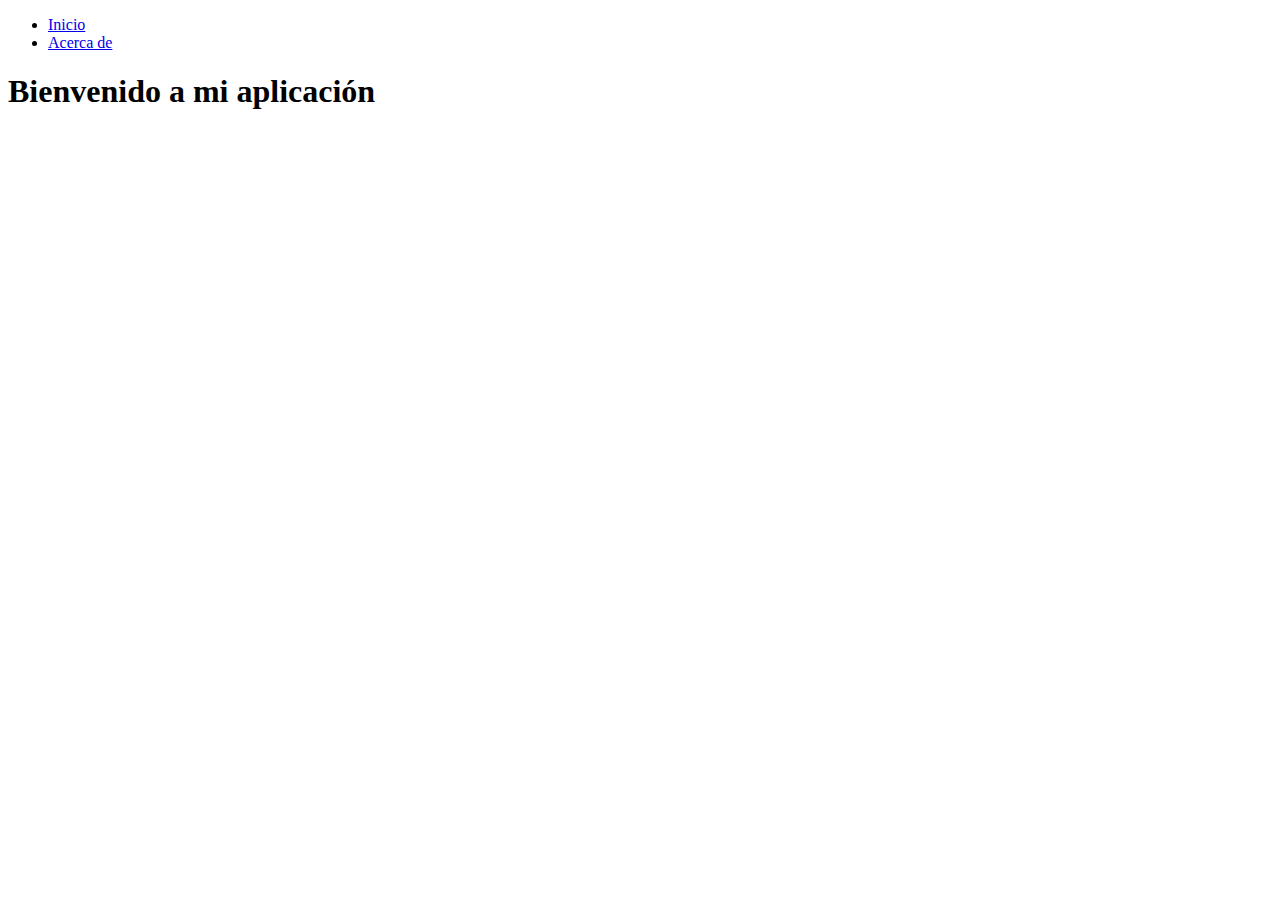
<file: index.html>
<!DOCTYPE html>
<html lang="es">
<head>
    <meta charset="UTF-8">
    <meta name="viewport" content="width=device-width, initial-scale=1.0">
    <title>Mi Aplicación</title>
</head>
<body>
    <header>
        <nav>
            <ul>
                <li><a href="#home">Inicio</a></li>
                <li><a href="#about">Acerca de</a></li>
            </ul>
        </nav>
    </header>
    <main>
        <h1>Bienvenido a mi aplicación</h1>
    </main>
</body>
</html>
</file>
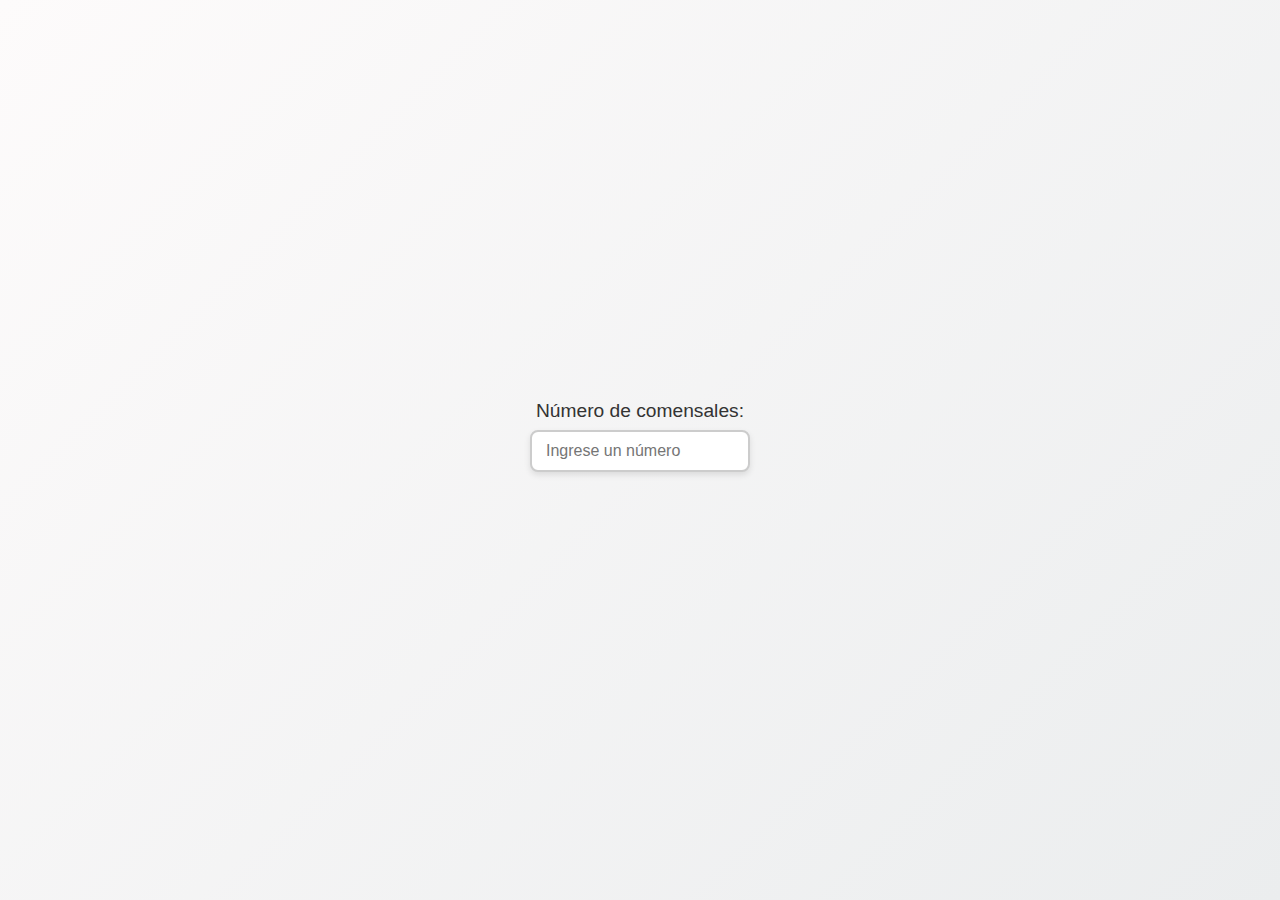
<file: Simulacion-Repo-Proyectos/Calculadora de tortilla de Kevin Alejandro Ramos Bernal/index.html>
<!DOCTYPE html>
<html lang="es">
<head>
    <meta charset="UTF-8">
    <meta name="Ejer Kevin" content="width=device-width, initial-scale=1.0">
    <link rel="stylesheet" href="./sources/styles.css">
    <title>Document</title>
</head>
<body>

    <label for ="comensales">Número de comensales:</label>

    <input type="number" id="comensales" oninput="mostrarMensaje()" placeholder="Ingrese un número">

    <p id="mensaje" style="color: green;"></p>

  
</body>
<script src="./sources/app/app.js"></script>
</html>
</file>
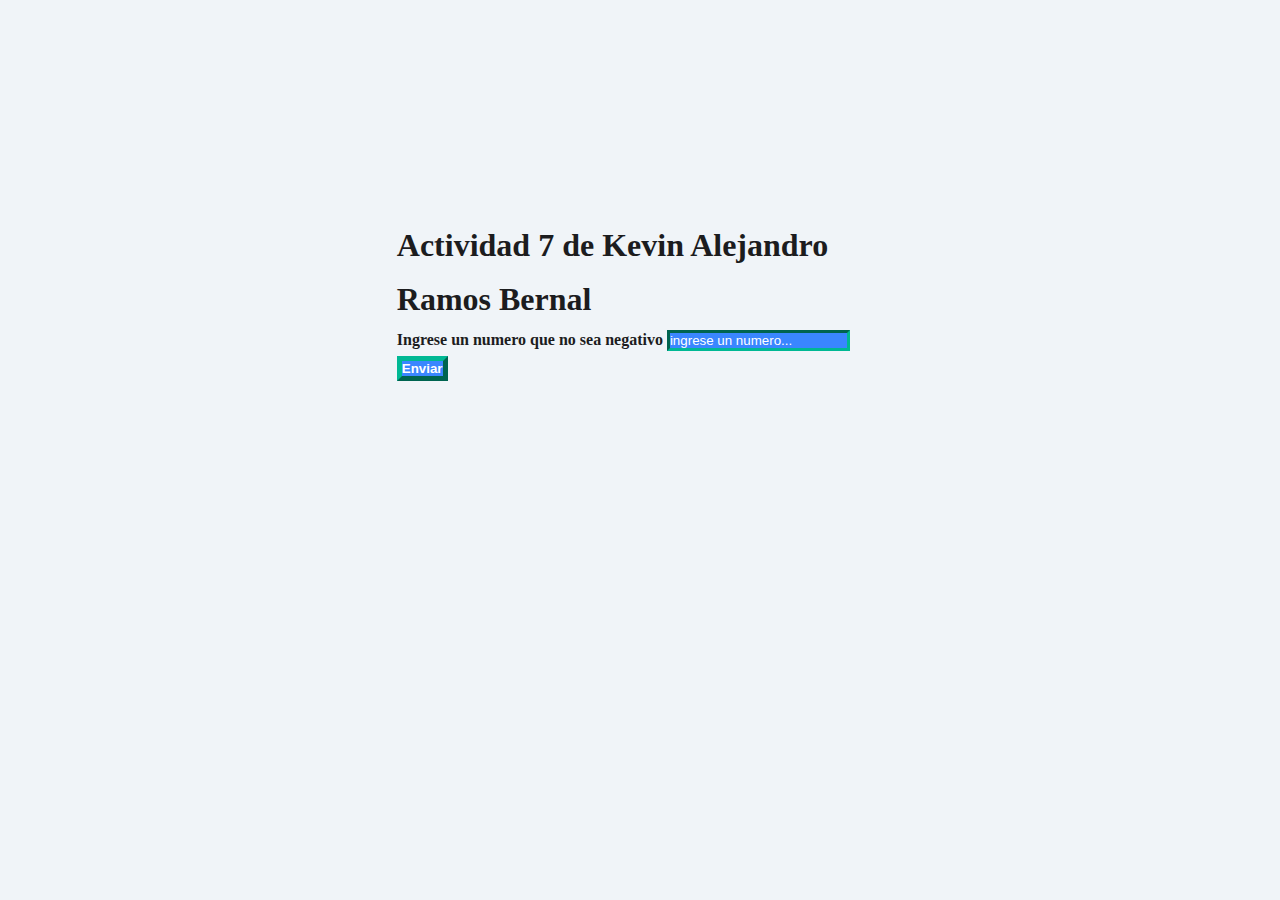
<file: Simulacion-Repo-Proyectos/Calculadora factorial de Kevin Alejandro Ramos Bernal/index.html>
<!DOCTYPE html>
<html lang="es">
<head>
    <meta charset="UTF-8">
    <meta name="viewport" content="width=device-width, initial-scale=1.0">
    <link rel="stylesheet" href="./sources/styles/styles.css">
    <title>document</title>
</head>
<body>
    <h1>Actividad 7 de Kevin Alejandro Ramos Bernal</h1>
    <form id="formulario">
    <label id="texto_numero"><b>Ingrese un numero que no sea negativo</b></label>
    <input type="number" id="NumeroInput" placeholder="ingrese un numero..." required >
    <button type="submit" id="enviar"> <b>Enviar</b> </button>
    </form>

    <div id="resultado1"></div>
    <div id="resultado2"></div>

</body>
<script src="./sources/app/app.js"></script>
</html>
</file>
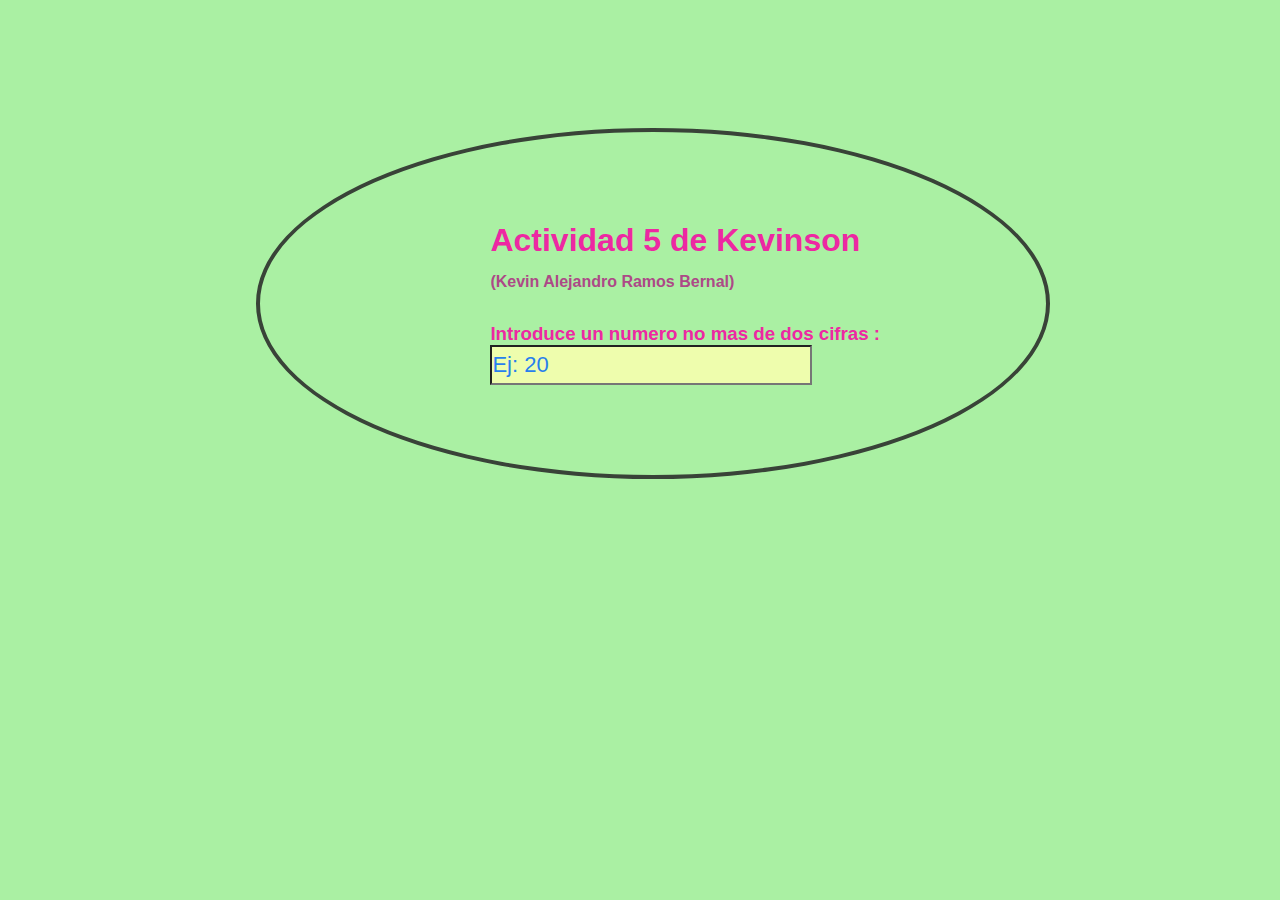
<file: Simulacion-Repo-Proyectos/Calculo de decimas y unidades de Kevin Alejandro Ramos Bernal/index.html>
<!DOCTYPE html>
<html lang="es">
<head>
    <meta charset="UTF-8">
    <meta name="viewport" content="width=device-width, initial-scale=1.0">
    <link rel="stylesheet" href="./sources/styles/styles.css">
    <title>Document</title>
</head>
<body>

    <h1>Actividad 5 de Kevinson <h4>(Kevin Alejandro Ramos Bernal)</h4></h1>

    <form>
        <label><h3>Introduce un numero no mas de dos cifras : </h3></label>
        <input type="number" id="numeroInput" type="number" min="10" max="99" placeholder="Ej: 20">
    </form>

    <p id="resultado-decenas"></p>
     <p id="resultado-unidades"></p>




</body>
<script src="./sources/app/app.js"></script>
</html>
</file>
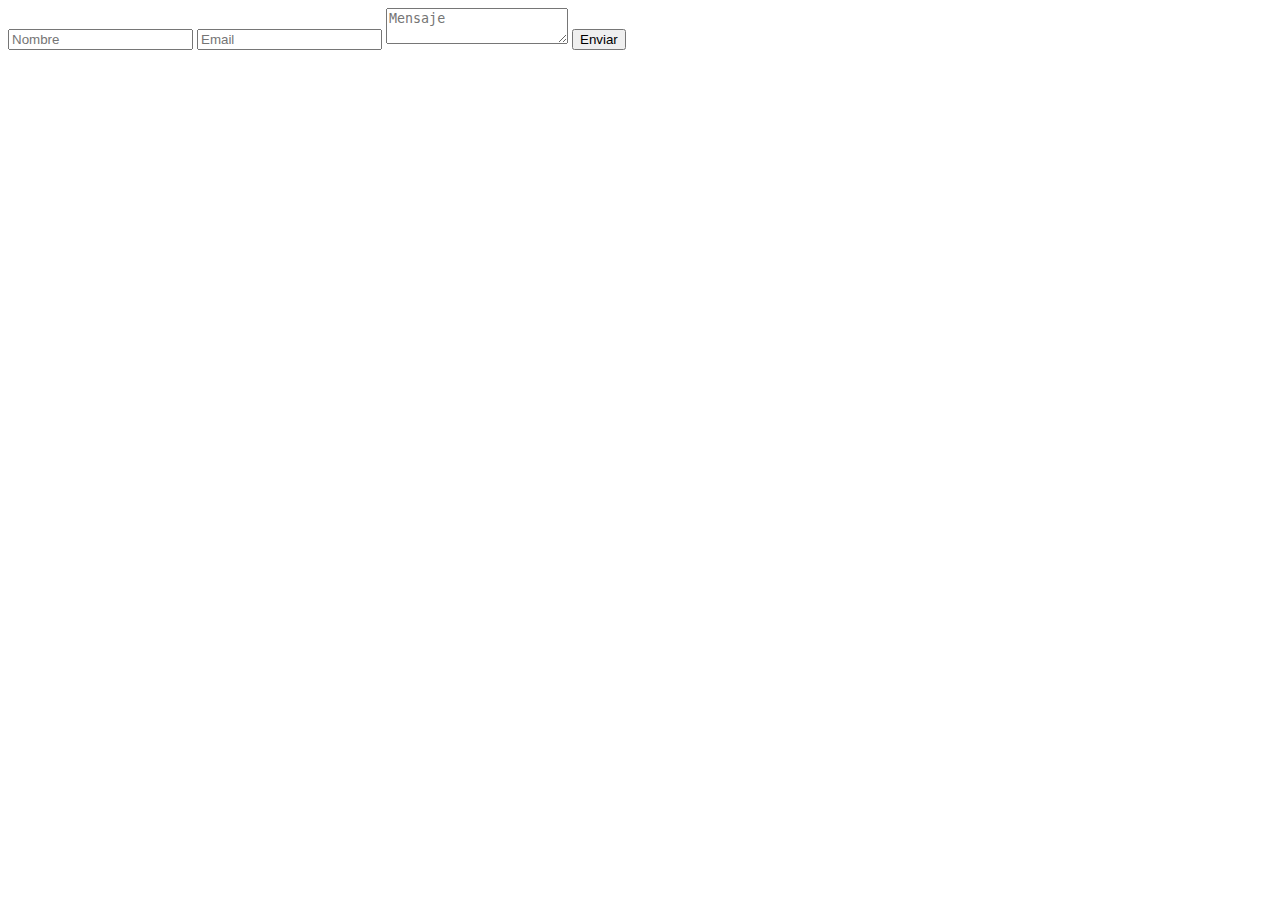
<file: contact-form.html>
<!DOCTYPE html>
<html lang="es">
<head>
    <meta charset="UTF-8">
    <title>Contacto</title>
</head>
<body>
    <form id="contactForm">
        <input type="text" name="name" placeholder="Nombre" required>
        <input type="email" name="email" placeholder="Email" required>
        <textarea name="message" placeholder="Mensaje"></textarea>
        <button type="submit">Enviar</button>
    </form>
</body>
</html>
</file>
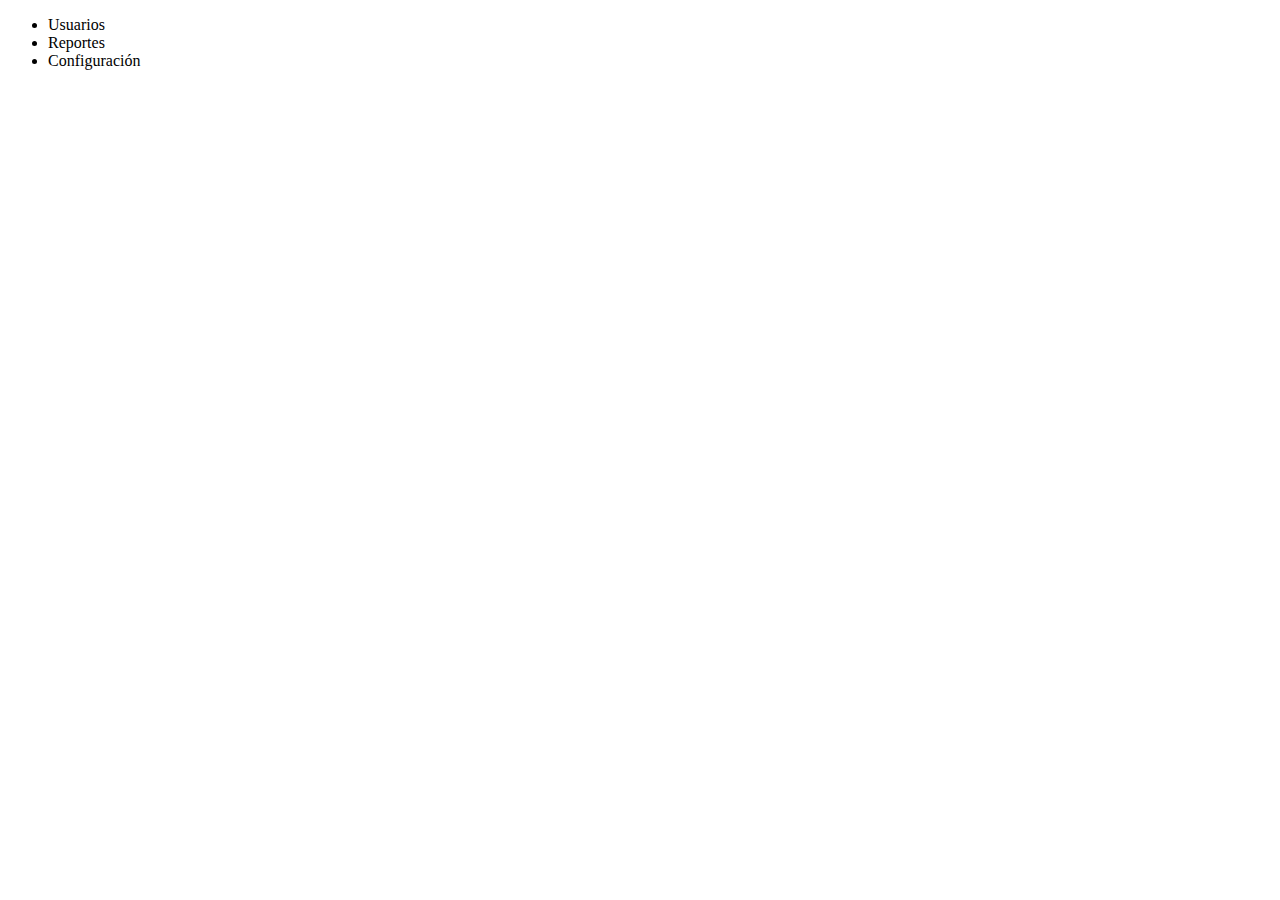
<file: dashboard.html>
<!DOCTYPE html>
<html lang="es">
<head>
    <meta charset="UTF-8">
    <title>Dashboard</title>
</head>
<body>
    <div class="dashboard">
        <aside class="sidebar">
            <ul>
                <li>Usuarios</li>
                <li>Reportes</li>
                <li>Configuración</li>
            </ul>
        </aside>
        <main class="content">
            <div class="stats-cards"></div>
        </main>
    </div>
</body>
</html>
</file>
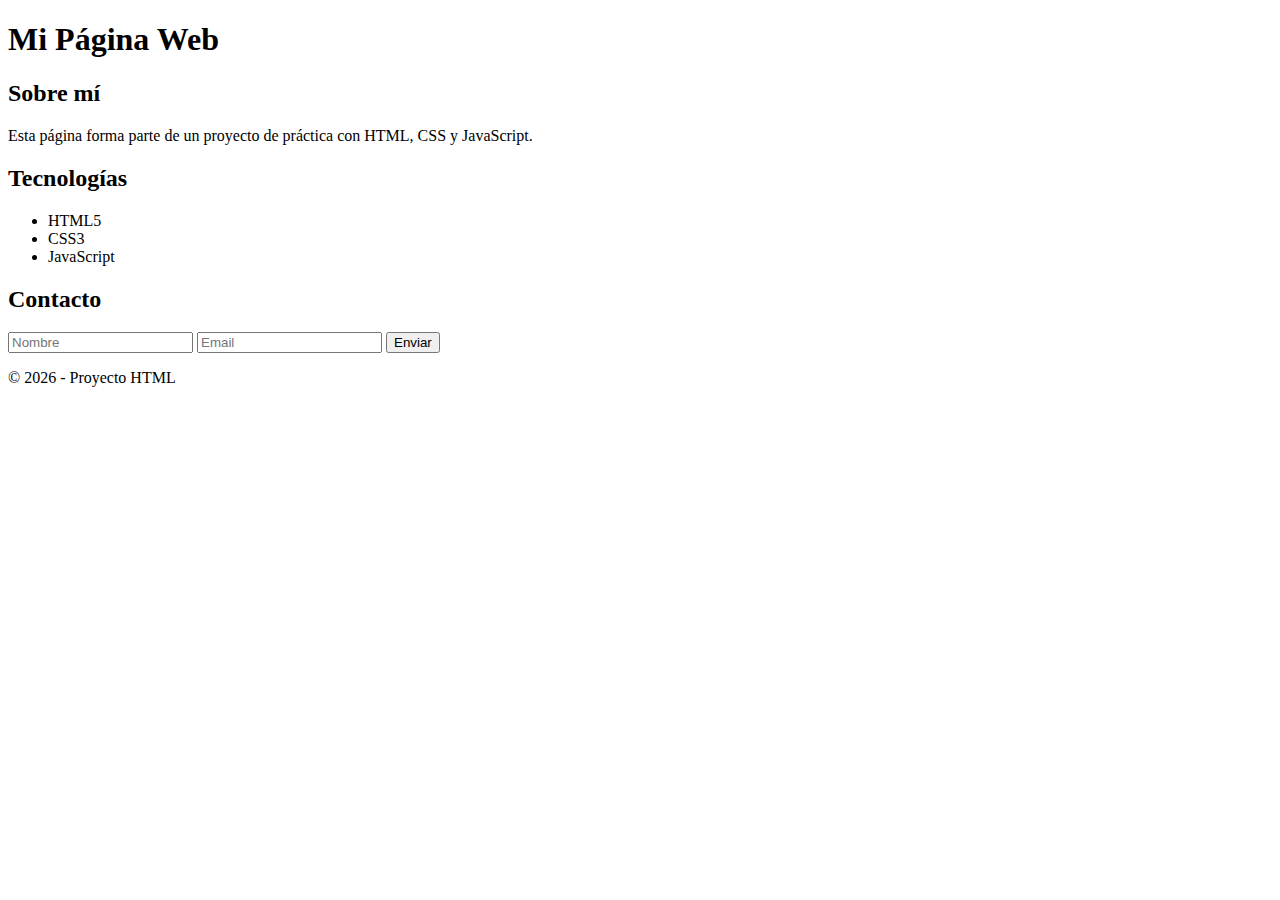
<file: Simulacion-Repo-Proyectos/unHTML.html>
<!DOCTYPE html>
<html lang="es">
<head>
  <meta charset="UTF-8">
  <title>Proyecto 1</title>
</head>
<body>
  <header>
  <h1>Mi Página Web</h1>
</header>
  <section>
  <h2>Sobre mí</h2>
  <p>Esta página forma parte de un proyecto de práctica con HTML, CSS y JavaScript.</p>
</section>
  <section>
  <h2>Tecnologías</h2>
  <ul>
    <li>HTML5</li>
    <li>CSS3</li>
    <li>JavaScript</li>
  </ul>
</section>
  <section>
  <h2>Contacto</h2>
  <form>
    <input type="text" placeholder="Nombre">
    <input type="email" placeholder="Email">
    <button>Enviar</button>
  </form>
</section>




<main>
</main>

<footer>
  <p>© 2026 - Proyecto HTML</p>
</footer>


</body>
</html>
</file>
<file: Simulacion-Repo-Proyectos/Calculadora de tortilla de Kevin Alejandro Ramos Bernal/sources/styles.css>
* {
  margin: 0;
  padding: 0;
  box-sizing: border-box;
}

body {
  height: 100vh;
  display: flex;
  flex-direction: column;
  justify-content: center;
  align-items: center;
  font-family: 'Segoe UI', sans-serif;
  background: linear-gradient(135deg, #fdfbfb, #ebedee);
  color: #333;
}

label {
  font-size: 1.2rem;
  margin-bottom: 8px;
}

input[type="number"] {
  width: 220px;
  padding: 10px 14px;
  font-size: 1rem;
  border: 2px solid #ccc;
  border-radius: 8px;
  outline: none;
  transition: all 0.3s ease-in-out;
  box-shadow: 0 3px 6px rgba(0, 0, 0, 0.1);
}

input[type="number"]:focus {
  border-color: #6c63ff;
  box-shadow: 0 4px 10px rgba(108, 99, 255, 0.2);
}

p#mensaje {
  margin-top: 16px;
  font-size: 1rem;
  padding: 6px 14px;
  border-radius: 6px;

}
</file>
<file: Simulacion-Repo-Proyectos/Calculadora factorial de Kevin Alejandro Ramos Bernal/sources/styles/styles.css>
* {
    margin: 0;
    padding: 0;
    box-sizing: border-box;
}

body {
    margin: 31%;
    margin-top: 17%;
    font-family: Poppins, Inter;
    font-size: 16px;
    width: 400;
   background-color: #f0f4f8 ; 
   color: #1c1c1e;
   line-height: 1.7;
}

#texto_numero {
    width: 600;
}

#NumeroInput {
    background-color: #3a86ff;
    border-color: #00b894;
    color: #ffffff;
    border-width: 3px;
}
#NumeroInput::placeholder{
    color: #ffffff;
}

#enviar {
    width: 600;
    background-color: #3a86ff ;
    color: #ffffff;
    border-color:#00b894 ;
    border-width: 5px;

}

#enviar:hover{
    background-color: #2667d0 ;

}

#resultado1 {
    color: #00c853;
}

#resultado2 {
    color: #00c853;
}
</file>
<file: Simulacion-Repo-Proyectos/Calculo de decimas y unidades de Kevin Alejandro Ramos Bernal/sources/styles/styles.css>
* {
    margin: 0;
    padding: 0;
    box-sizing: border-box;
}

body {
    font-family: Helvetica;
    background-color: #AAF0A3 ;
    border: 4px solid #394338;
    border-radius: 50%;
    color: #ED28A2;
    display: block ;
    justify-content: center ;
    align-items: center;
    margin: 18%;
    padding: 7%;
    padding-left: 18%;
    margin-left: 20%;
    margin-top: 10%;

}

/*  TITULOS  */


h4 {
    margin-top: 3%;
   color: #AD4987; 
}

h3{
    margin-top: 7%;
}

/*  FORMULARIO  */


input[type="number"] {
    width: 69%;
    height: 40px;
    background-color: #eefdad;
}

input[type="number"]:focus {
    background-color: #e2ff60;
}

input::placeholder{
    font-size: 22px;
color: #287FED;
}

#numeroInput {
    color: #287FED;
    font-size: 20px;   
}

/*  RESULTADOS  */
#resultado-decenas {
    font-size: 20px;
    color: #ff0000;
}

#resultado-unidades {
    color: #8228ED;
    font-size: 20px;
}
</file>
